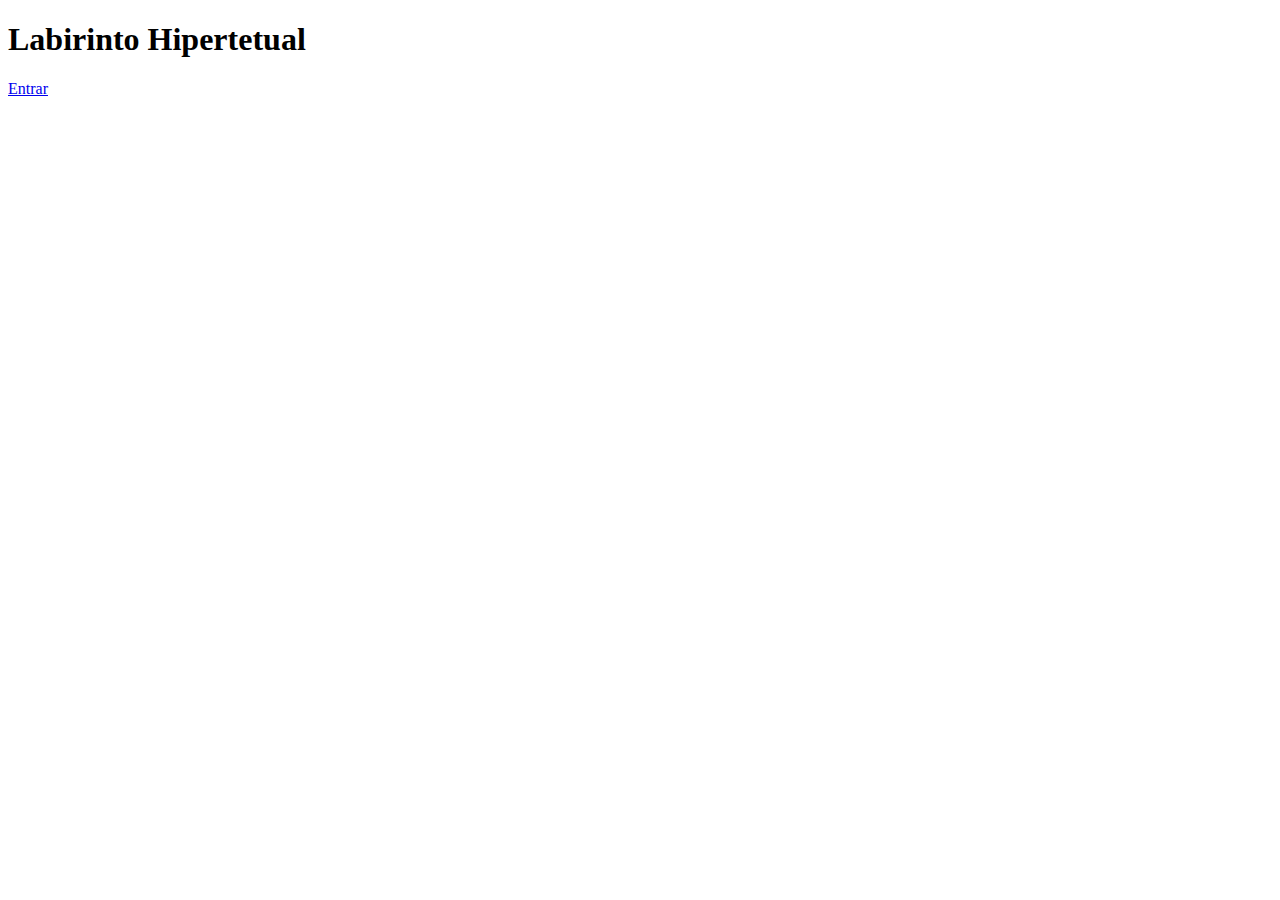
<file: index.html>
<!DOCTYPE html>
<html lang="pt-BR">
<head>
  <meta charset="UTF-8" />
  <meta name="viewport" content="width=device-width, initial-scale=1.0" />
  <title>Labirinto Sonoro</title>
  <link rel="stylesheet" href="style.css" />
</head>
<body class="home">
  <div class="center">
    <h1>Labirinto Hipertetual</h1>
    <a href="text.html" class="button">Entrar</a>
  </div>
</body>
</html>
</file>
<file: style.css>
body.texto {
  margin: 0;
  padding: 0;
  height: 100vh;
  background: black;
  color: white;
  font-family: monospace;
  overflow: hidden;
  position: relative;
}

.text-container {
  width: 60%;
  margin: 5% auto;
  font-size: 1.2rem;
  line-height: 1.6;
  z-index: 2;
  position: relative;
}

body.texto::before {
  content: "";
  background-image: url("imagem.jpg");
  background-size: cover;
  background-position: center;
  opacity: 0;
  transition: opacity 2s ease;
  position: absolute;
  top: 0;
  left: 0;
  height: 100%;
  width: 100%;
  z-index: 1;
}
</file>
